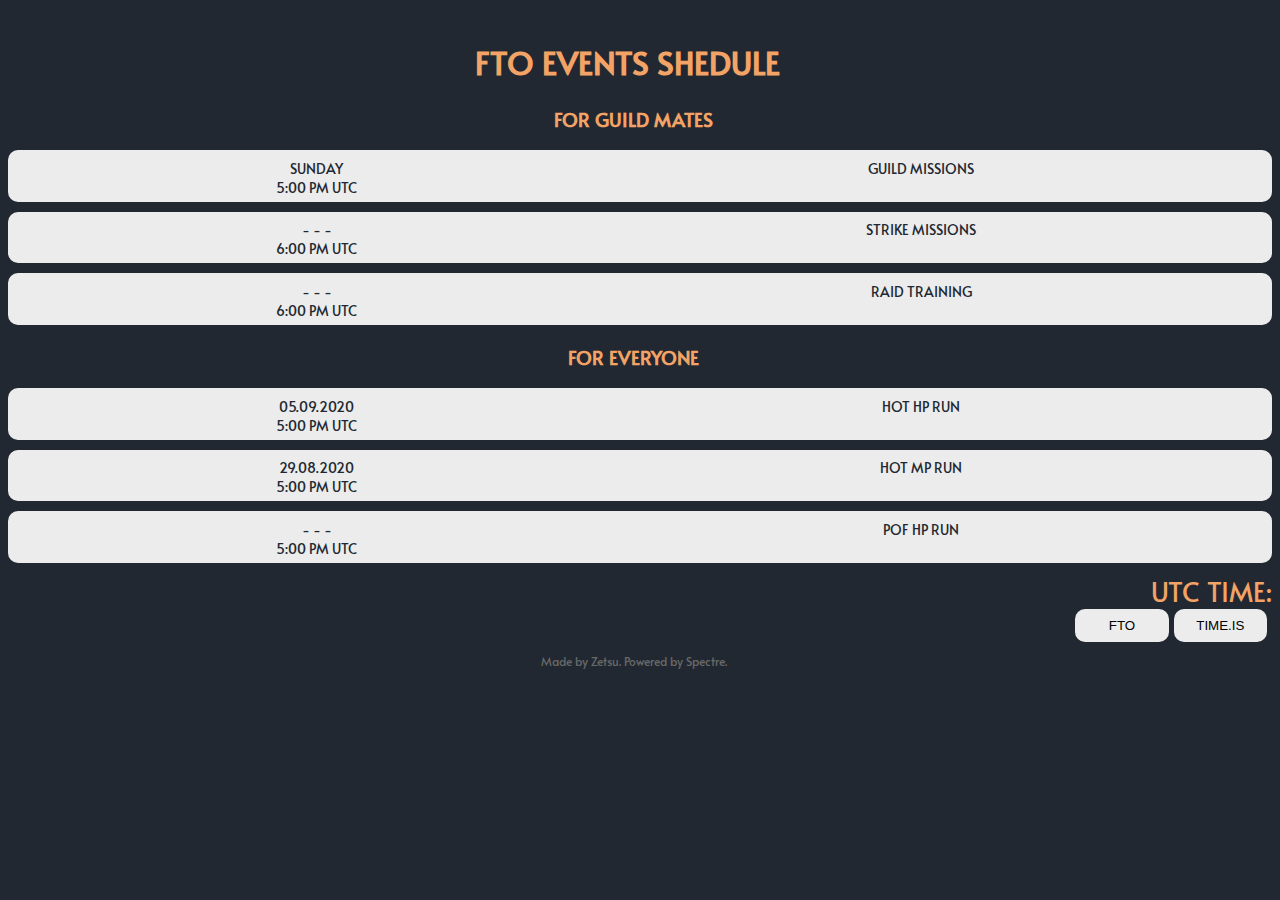
<file: index.html>
<!DOCTYPE html>
<html>

<head>
  <title>FOOTRO EVENTS</title>
  <meta charset="utf-8" />
  <meta name="viewport" content="width=device-width, initial-scale=1.0">
  <link rel="shortcut icon"
    href="https://raw.githubusercontent.com/zetsuichi/img/master/fav.png" />
  <link rel="stylesheet"
    href="https://maxst.icons8.com/vue-static/landings/line-awesome/line-awesome/1.3.0/css/line-awesome.min.css" />
  <link href="https://fonts.googleapis.com/css?family=Alata&display=swap" rel="stylesheet" />
  <link rel="stylesheet" href="css/main.css" type="text/css" />
</head>

<body>
  <header>
    <h1><b>FTO EVENTS SHEDULE</b></h1>
  </header>
  
  <div id="container">


    <!-- Blok GUILD MISSIONS -->
    <div class="next"><h3>FOR GUILD MATES</h3>
      <div class="box">
        <div class="when">
          <div class="date">SUNDAY</div>
          <div class="time">5:00 PM UTC</div>
        </div>
        <div class="what">
          <div class="eventname">GUILD MISSIONS</div>
        </div>
      </div></a>
    </div>


<!-- Blok CMS t4 -->
<div class="next">
  <div class="box">
    <div class="when">
      <div class="date">- - -</div>
      <div class="time">6:00 PM UTC</div>
    </div>
    <div class="what">
      <div class="eventname">STRIKE MISSIONS</div>
    </div>
  </div></a>
</div>


<!-- Blok RAIDS -->
<div class="next">
  <div class="box">
    <div class="when">
      <div class="date">- - -</div>
      <div class="time">6:00 PM UTC</div>
    </div>
    <div class="what">
      <div class="eventname">RAID TRAINING</div>
    </div>
  </div></a>
</div>

<!-- Blok Competition -->
<!-- <div class="next">
  <a href="foozle"><div class="competition">
    <div class="when">
      <div class="date">07.08.2020</div>
      <div class="time">5:00 PM UTC</div>
    </div>
    <div class="what">
      <div class="eventname">JUMPING PUZZLE<br>COMPETITION</div>
    </div>
  </div></a>
</div> -->

    <!-- Blok HP RUN -->
    <div class="next"><h3>FOR EVERYONE</h3>
      <a href="hothprun"><div class="box">
        <div class="when">
          <div class="date">05.09.2020</div>
          <div class="time">5:00 PM UTC</div>
        </div>
        <div class="what">
          <div class="eventname">HOT HP RUN</div>
        </div>
      </div></a>
    </div>


    <!-- Blok MP RUN -->
    <div class="next">
      <a href="hotmprun"><div class="box">
        <div class="when">
          <div class="date">29.08.2020</div>
          <div class="time">5:00 PM UTC</div>
        </div>
        <div class="what">
          <div class="eventname">HOT MP RUN</div>
        </div>
      </div></a>
    </div>


    <!-- Blok POF HP RUN -->
    <div class="next">
      <a href="pofhprun"><div class="box">
        <div class="when">
          <div class="date">- - -</div>
          <div class="time">5:00 PM UTC</div>
        </div>
        <div class="what">
          <div class="eventname">POF HP RUN</div>
        </div>
      </div></a>
    </div>

    <!-- 


    <!-- Blok  WBR --
    <div class="next">
      <a href="wbrun"><div class="box">
        <div class="when">
          <div class="date">- - -</div>
          <div class="time">16.00 UTC</div>
        </div>
        
        <div class="what">
          <div class="eventname">WORLD BOSS RUN</div>
      </div>
    </div></a>
  </div>

   
    <!-- Blok  BOUNTY co --
    <div class="next">
    <a href="bountyco"><div class="box">
      <div class="when">
        <div class="date">- - -</div>
        <div class="time">17.00 UTC</div>
      </div>
      <div class="what">
        <div class="eventname">CO + DH BOUNTY RUN</div>
    </div>
  </div></a>
</div> 


<!-- Blok  BOUNTY er --
<div class="next">
  <a href="bountyer"><div class="box">
    <div class="when">
      <div class="date">- - -</div>
      <div class="time">17.00 UTC</div>
    </div> 
    <div class="what">
      <div class="eventname">ER + DESO BOUNTY RUN</div>
  </div>
</div></a>
</div>


<!-- Blok  BOUNTY v --
<div class="next">
  <a href="bountyv"><div class="box">
    <div class="when">
      <div class="date">- - -</div>
      <div class="time">17.00 UTC</div>
    </div>
    <div class="what">
      <div class="eventname">VABBI BOUNTY RUN</div>
  </div>
</div></a>
</div> -->


    <!-- Blok UPCOMING
    <div class="next"><h3>UPCOMING EVENTS</h3>
      <div class="boxin"> 
        <div class="when"> 
          POF<br>BOUNTY RUN
        </div>
        <div class="where">
        </div> 
        <div class="what">
        </div>
      </div>
    </div> -->


  <!-- Blok poll--
  <div class="next"><a target="_blank" 
    href="https://strawpoll.com/efoev4ago"><h3>VOTE FOR THE NEXT EVENT</h3></a>
    
    
    <!-- <div class="box"> 
      <div class="when"> 
        <div class="date"><i class="las la-calendar"></i> 20.04.2020</div>
        <div class="time"><i class="las la-clock"></i> 17.00 UTC 0</div>
      </div>
      <div class="where">
       <div class="wp">HOT<br>MASTERY RUN</div> 
      </div> 
      <div class="what">
        <div class="eventname">POF<br>BOUNTY RUN</div>
      </div> -->
      


    <div class="btn">
    <a target="_blank" href="https://time.is/UTC" id="time_is_link" rel="nofollow" style="font-size:26.5px">UTC TIME: </a>
    <span id="UTC_za00" style="font-size:26.5px;color:white"></span>
    <script src="//widget.time.is/t.js"></script>
    <script>
    time_is_widget.init({UTC_za00:{time_format:"hours:minutes"}});
    </script></div>
    <!-- <div class="btn"><a href="about"><button type="button">ABOUT</button></a></div> -->
    <div class="btn"><a target="_blank" href="https://time.is/UTC"><button type="button">TIME.IS</button></a></div>
    <div class="btn"><a target="_blank" href="http://footro.cc"><button type="button">FTO</button></a></div><br><br>
    <footer>
      Made by Zetsu. Powered by Spectre.
    </footer>
  </div>
  
<!-- Blok -->

</div>
</body>

</html>
</file>
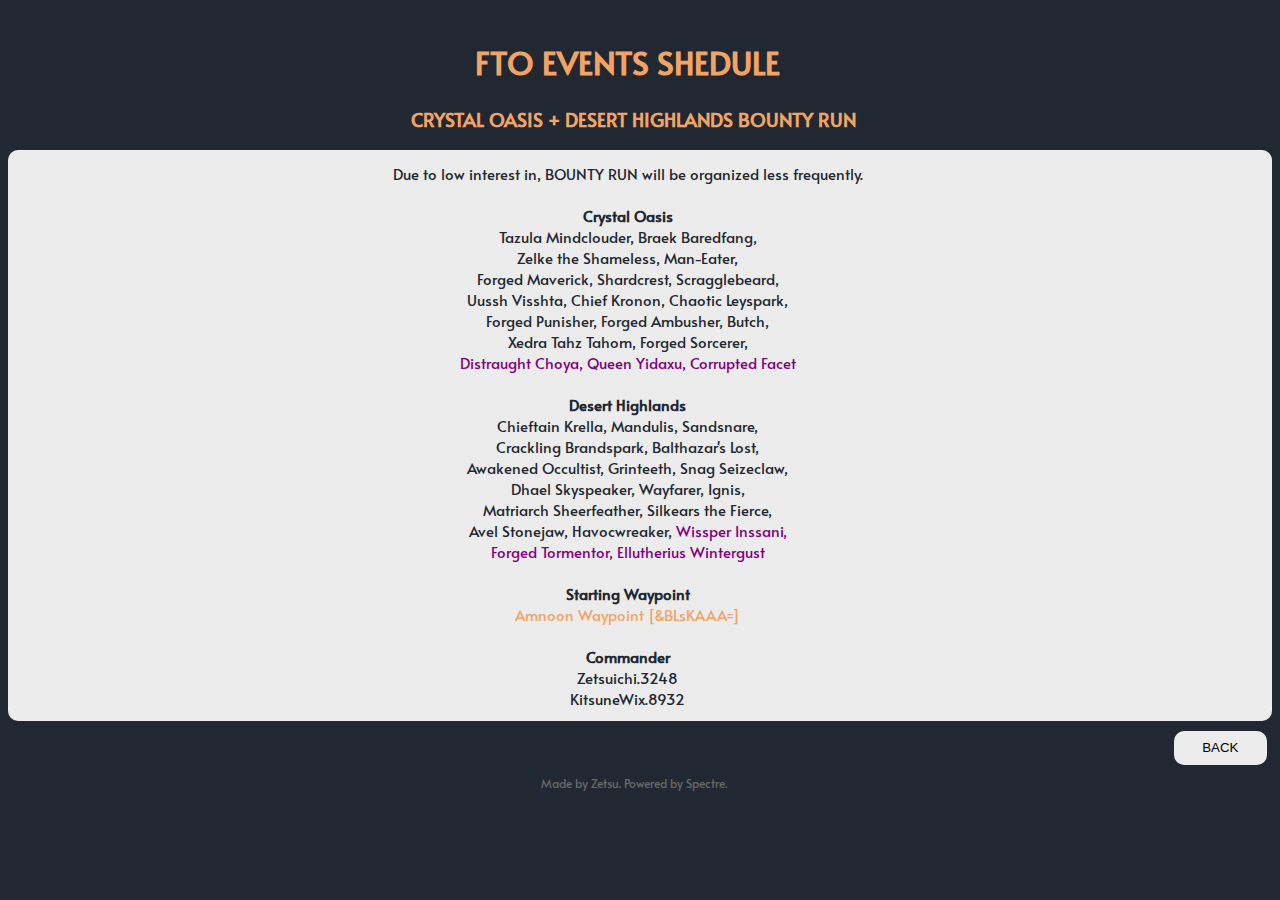
<file: bountyco.html>
<!DOCTYPE html>
<html>

<head>
  <title>FOOTRO EVENTS</title>
  <meta charset="utf-8" />
  <meta name="viewport" content="width=device-width, initial-scale=1.0">
  <link rel="shortcut icon"
    href="https://raw.githubusercontent.com/zetsuichi/img/master/fav.png" />
  <link rel="stylesheet"
    href="https://maxst.icons8.com/vue-static/landings/line-awesome/line-awesome/1.3.0/css/line-awesome.min.css" />
  <link href="https://fonts.googleapis.com/css?family=Alata&display=swap" rel="stylesheet" />
  <link rel="stylesheet" href="css/main.css" type="text/css" />
</head>

<body>
  <header>
    <h1><b>FTO EVENTS SHEDULE</b></h1>
  </header>

  <div id="container">
    <!-- Blok HP RUN -->
    <div class="next"><h3>CRYSTAL OASIS + DESERT HIGHLANDS BOUNTY RUN</h3>
      <div class="boxin">
        <div class="ctn"> Due to low interest in, BOUNTY RUN will be organized less frequently.<br><br>
          <b>Crystal Oasis</b>
          <br>Tazula 
          Mindclouder, Braek Baredfang,<br> Zelke the Shameless, Man-Eater,<br>
          Forged Maverick, Shardcrest, Scragglebeard,<br> Uussh Visshta,
          Chief Kronon, Chaotic Leyspark,<br> Forged Punisher, Forged Ambusher,
          Butch,<br> Xedra Tahz Tahom, Forged Sorcerer,<br> <font color="purple"> Distraught Choya, Queen Yidaxu, 
          Corrupted Facet<br><br></font> 
          <b>Desert Highlands</b><br>
          Chieftain Krella,	Mandulis,	Sandsnare,<br>
          Crackling Brandspark,	Balthazar's Lost,<br> Awakened Occultist,
          Grinteeth, Snag Seizeclaw,<br>	Dhael Skyspeaker,
          Wayfarer,	Ignis,<br> Matriarch Sheerfeather,	Silkears the Fierce,<br>
          Avel Stonejaw,	Havocwreaker, <font color="purple">Wissper Inssani,<br>
          Forged Tormentor, Ellutherius Wintergust<br><br></font>

          <b>Starting Waypoint</b><br>
          <a target="_blank" href="https://wiki.guildwars2.com/wiki/Free_City_of_Amnoon">
            Amnoon Waypoint [&BLsKAAA=]</a><br><br>
          <b>Commander</b><br>
          Zetsuichi.3248<br>KitsuneWix.8932
        </div>
      </div>
    </div>
    <div class="btn"><a href=".."><button type="button">BACK</button></a></div>
    <br><br>
    <footer>
      Made by Zetsu. Powered by Spectre.
    </footer>
</div>
</body>

</html>
</file>
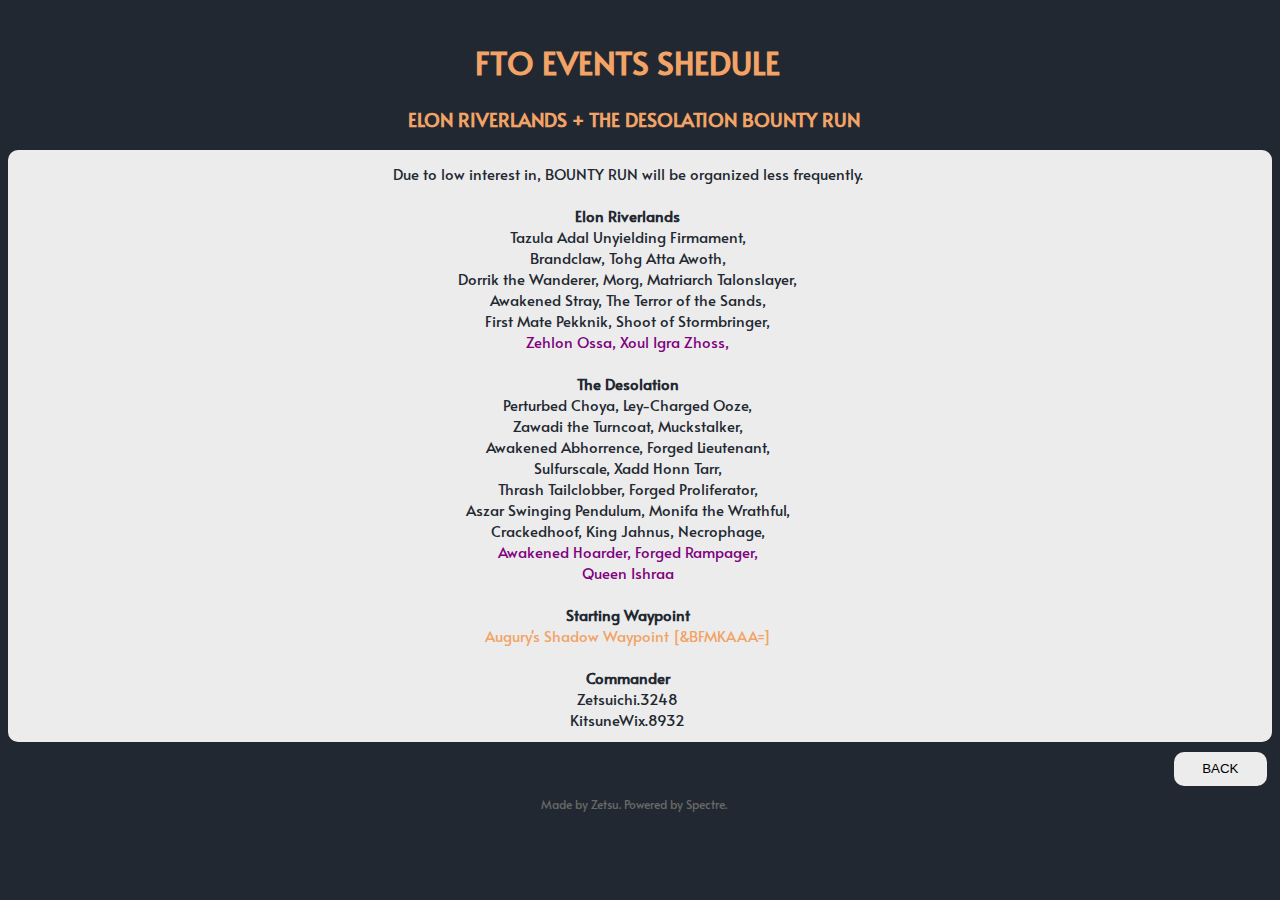
<file: bountyer.html>
<!DOCTYPE html>
<html>

<head>
  <title>FOOTRO EVENTS</title>
  <meta charset="utf-8" />
  <meta name="viewport" content="width=device-width, initial-scale=1.0">
  <link rel="shortcut icon"
    href="https://raw.githubusercontent.com/zetsuichi/img/master/fav.png" />
  <link rel="stylesheet"
    href="https://maxst.icons8.com/vue-static/landings/line-awesome/line-awesome/1.3.0/css/line-awesome.min.css" />
  <link href="https://fonts.googleapis.com/css?family=Alata&display=swap" rel="stylesheet" />
  <link rel="stylesheet" href="css/main.css" type="text/css" />
</head>

<body>
  <header>
    <h1><b>FTO EVENTS SHEDULE</b></h1>
  </header>

  <div id="container">
    <!-- Blok HP RUN -->
    <div class="next"><h3>ELON RIVERLANDS + THE DESOLATION BOUNTY RUN</h3>
      <div class="boxin">
        <div class="ctn"> Due to low interest in, BOUNTY RUN will be organized less frequently.<br><br>
          <b>Elon Riverlands</b>
          <br>Tazula 
          Adal Unyielding Firmament,<br> Brandclaw, Tohg Atta Awoth,<br>
          Dorrik the Wanderer, Morg, Matriarch Talonslayer,<br> Awakened Stray,
          The Terror of the Sands,<br> First Mate Pekknik, Shoot of Stormbringer,<br>
          <font color="purple">Zehlon Ossa, Xoul Igra Zhoss,<br><br></font>
          <b>The Desolation</b><br>
          Perturbed Choya,	Ley-Charged Ooze,<br>	
          Zawadi the Turncoat, Muckstalker,<br>	
          Awakened Abhorrence, Forged Lieutenant,<br> 
          Sulfurscale, Xadd Honn Tarr,<br> Thrash Tailclobber,
          Forged Proliferator,<br>	Aszar Swinging Pendulum,	
          Monifa the Wrathful,<br>	Crackedhoof,
          King Jahnus,	Necrophage,<br> <font color="purple">Awakened Hoarder,
          Forged Rampager,<br> Queen Ishraa<br><br></font>

          <b>Starting Waypoint</b><br>
          <a target="_blank" href="https://wiki.guildwars2.com/wiki/Skyward_Reach#Augury.27s_Shadow_Waypoint">
            Augury's Shadow Waypoint [&BFMKAAA=]</a><br><br>
          <b>Commander</b><br>
          Zetsuichi.3248<br>KitsuneWix.8932
        </div>
      </div>
    </div>
    <div class="btn"><a href=".."><button type="button">BACK</button></a></div>
    <br><br>
    <footer>
      Made by Zetsu. Powered by Spectre.
    </footer>
</div>
</body>

</html>
</file>
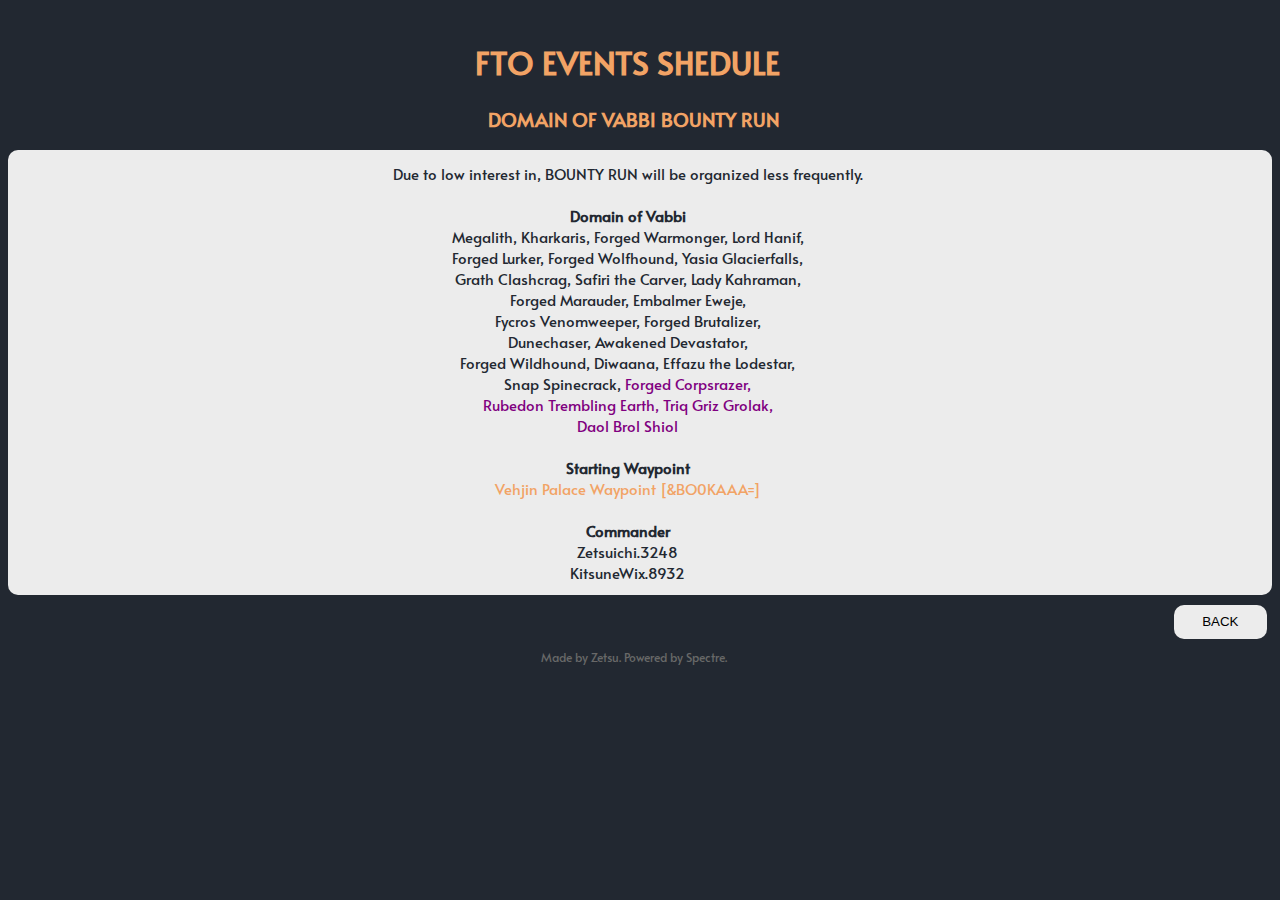
<file: bountyv.html>
<!DOCTYPE html>
<html>

<head>
  <title>FOOTRO EVENTS</title>
  <meta charset="utf-8" />
  <meta name="viewport" content="width=device-width, initial-scale=1.0">
  <link rel="shortcut icon"
    href="https://raw.githubusercontent.com/zetsuichi/img/master/fav.png" />
  <link rel="stylesheet"
    href="https://maxst.icons8.com/vue-static/landings/line-awesome/line-awesome/1.3.0/css/line-awesome.min.css" />
  <link href="https://fonts.googleapis.com/css?family=Alata&display=swap" rel="stylesheet" />
  <link rel="stylesheet" href="css/main.css" type="text/css" />
</head>

<body>
  <header>
    <h1><b>FTO EVENTS SHEDULE</b></h1>
  </header>

  <div id="container">
    <!-- Blok HP RUN -->
    <div class="next"><h3>DOMAIN OF VABBI BOUNTY RUN</h3>
      <div class="boxin">
        <div class="ctn"> Due to low interest in, BOUNTY RUN will be organized less frequently.<br><br>
          <b>Domain of Vabbi</b>
          <br>Megalith, Kharkaris, Forged Warmonger, Lord Hanif,<br>
          Forged Lurker, Forged Wolfhound, Yasia Glacierfalls,<br>
          Grath Clashcrag, Safiri the Carver, Lady Kahraman,<br> 
          Forged Marauder, Embalmer Eweje,<br> Fycros Venomweeper,
          Forged Brutalizer,<br> Dunechaser, Awakened Devastator,<br> 
          Forged Wildhound, Diwaana, Effazu the Lodestar,<br> 
          Snap Spinecrack, <font color="purple">Forged Corpsrazer,<br> Rubedon
          Trembling Earth, Triq Griz Grolak,<br> Daol Brol Shiol<br><br></font>

          <b>Starting Waypoint</b><br>
          <a target="_blank" href="https://wiki.guildwars2.com/wiki/Vehjin_Palace#Vehjin_Palace_Waypoint">
            Vehjin Palace Waypoint [&BO0KAAA=]</a><br><br>
          <b>Commander</b><br>
          Zetsuichi.3248<br>KitsuneWix.8932
        </div>
      </div>
    </div>
    <div class="btn"><a href=".."><button type="button">BACK</button></a></div>
    <br><br>
    <footer>
      Made by Zetsu. Powered by Spectre.
    </footer>
</div>
</body>

</html>
</file>
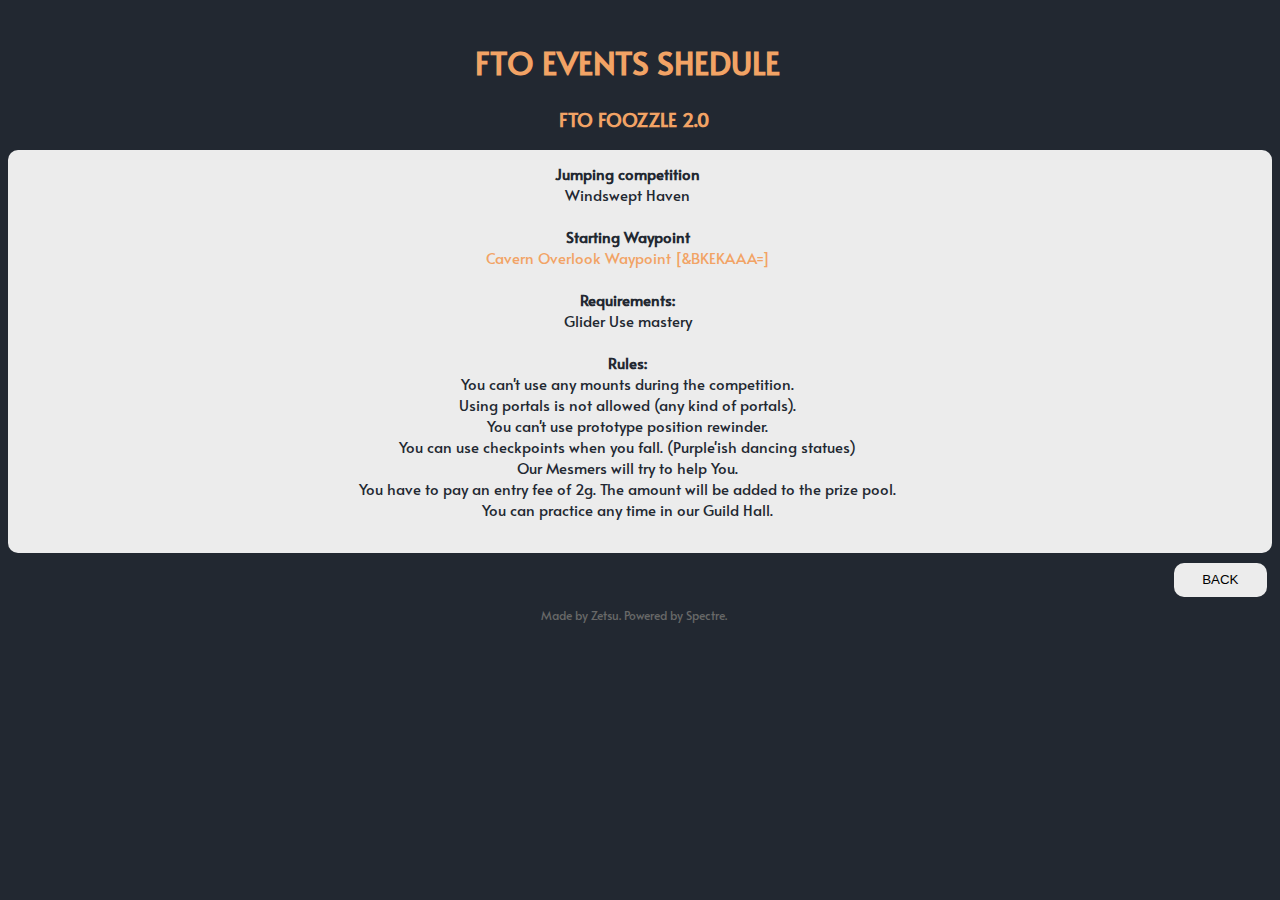
<file: foozle.html>
<!DOCTYPE html>
<html>

<head>
  <title>FOOTRO EVENTS</title>
  <meta charset="utf-8" />
  <meta name="viewport" content="width=device-width, initial-scale=1.0">
  <link rel="shortcut icon"
    href="https://raw.githubusercontent.com/zetsuichi/img/master/fav.png" />
  <link rel="stylesheet"
    href="https://maxst.icons8.com/vue-static/landings/line-awesome/line-awesome/1.3.0/css/line-awesome.min.css" />
  <link href="https://fonts.googleapis.com/css?family=Alata&display=swap" rel="stylesheet" />
  <link rel="stylesheet" href="css/main.css" type="text/css" />
</head>

<body>
  <header>
    <h1><b>FTO EVENTS SHEDULE</b></h1>
  </header>

  <div id="container">
    <!-- Blok HP RUN -->
    <div class="next"><h3>FTO FOOZZLE 2.0</h3>
      <div class="boxin">
        <div class="ctn">
          <b>Jumping competition</b><br>Windswept Haven<br><br>
          <b>Starting Waypoint</b><br>
          <a target="_blank" href="https://wiki.guildwars2.com/wiki/Windswept_Haven">
            Cavern Overlook Waypoint [&BKEKAAA=]</a><br><br>
          <b>Requirements:</b><br> 
          Glider Use mastery<br><br>
          <b>Rules:</b><br> 
          You can't use any mounts during the competition.<br>
          Using portals is not allowed (any kind of portals).<br>
          You can't use prototype position rewinder.<br>
          You can use checkpoints when you fall. (Purple'ish dancing statues)<br>
          Our Mesmers will try to help You.<br>
          You have to pay an entry fee of 2g. The amount will be added to the prize pool.<br>
          You can practice any time in our Guild Hall.<br><br>
        </div>
      </div>
    </div>
    <div class="btn"><a href=".."><button type="button">BACK</button></a></div>
    <br><br>
    <footer>
      Made by Zetsu. Powered by Spectre.
    </footer>
</div>
</body>

</html>
</file>
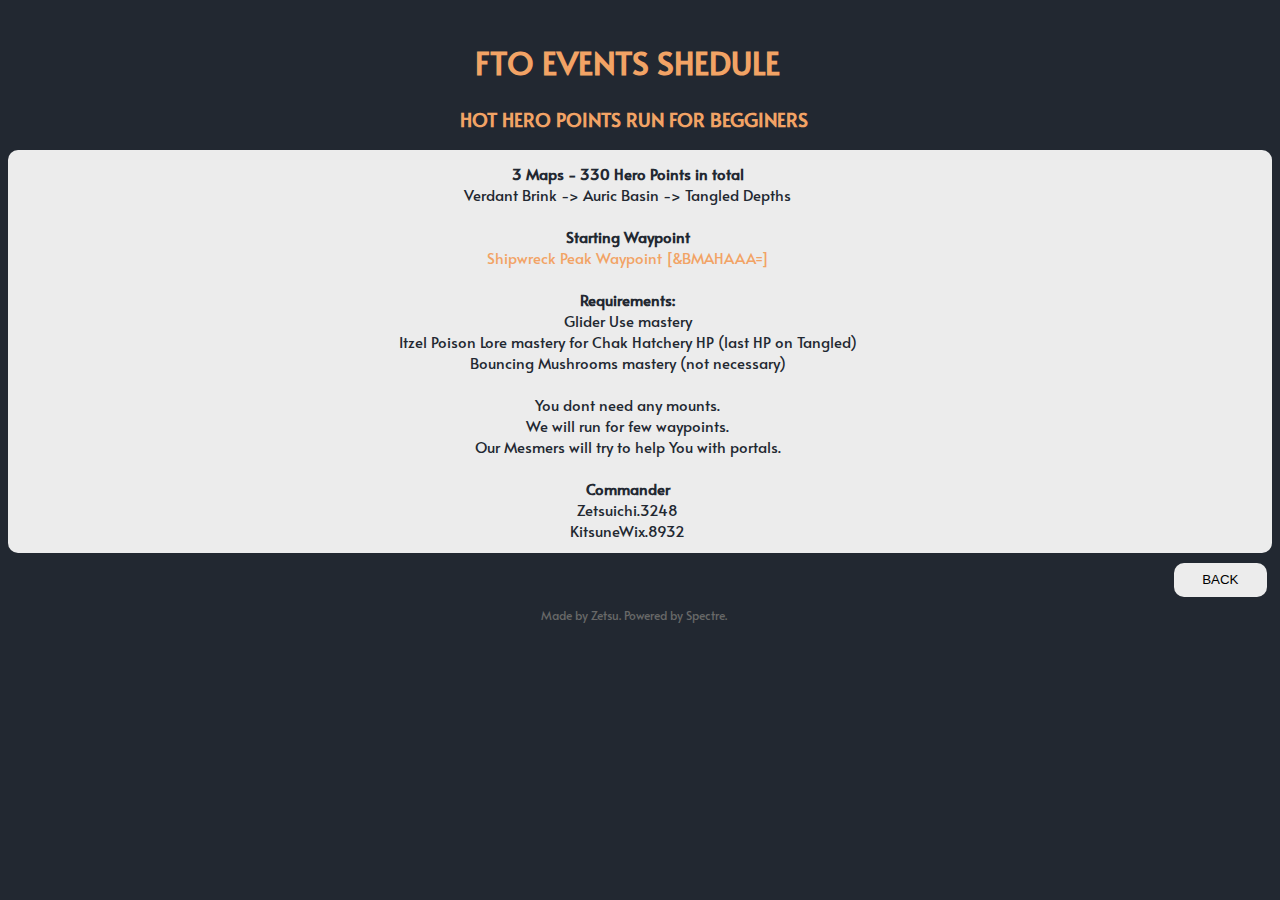
<file: hothprun.html>
<!DOCTYPE html>
<html>

<head>
  <title>FOOTRO EVENTS</title>
  <meta charset="utf-8" />
  <meta name="viewport" content="width=device-width, initial-scale=1.0">
  <link rel="shortcut icon"
    href="https://raw.githubusercontent.com/zetsuichi/img/master/fav.png" />
  <link rel="stylesheet"
    href="https://maxst.icons8.com/vue-static/landings/line-awesome/line-awesome/1.3.0/css/line-awesome.min.css" />
  <link href="https://fonts.googleapis.com/css?family=Alata&display=swap" rel="stylesheet" />
  <link rel="stylesheet" href="css/main.css" type="text/css" />
</head>

<body>
  <header>
    <h1><b>FTO EVENTS SHEDULE</b></h1>
  </header>

  <div id="container">
    <!-- Blok HP RUN -->
    <div class="next"><h3>HOT HERO POINTS RUN FOR BEGGINERS</h3>
      <div class="boxin">
        <div class="ctn">
          <b>3 Maps - 330 Hero Points in total</b><br>Verdant Brink -> Auric Basin -> Tangled Depths<br><br>
          <b>Starting Waypoint</b><br>
          <a target="_blank" href="http://gw2.mmorpg-life.com/shipwreck-peak-waypoint/141525/">
          Shipwreck Peak Waypoint [&BMAHAAA=]</a><br><br>
          <b>Requirements:</b><br> 
          Glider Use mastery<br>
          Itzel Poison Lore mastery for Chak Hatchery HP (last HP on Tangled)<br>
          Bouncing Mushrooms mastery (not necessary)<br><br>
          You dont need any mounts.<br>
          We will run for few waypoints.<br>
          Our Mesmers will try to help You with portals.<br><br>
          <b>Commander</b><br>
          Zetsuichi.3248<br>KitsuneWix.8932
        </div>
      </div>
    </div>
    <div class="btn"><a href=".."><button type="button">BACK</button></a></div>
    <br><br>
    <footer>
      Made by Zetsu. Powered by Spectre.
    </footer>
</div>
</body>

</html>
</file>
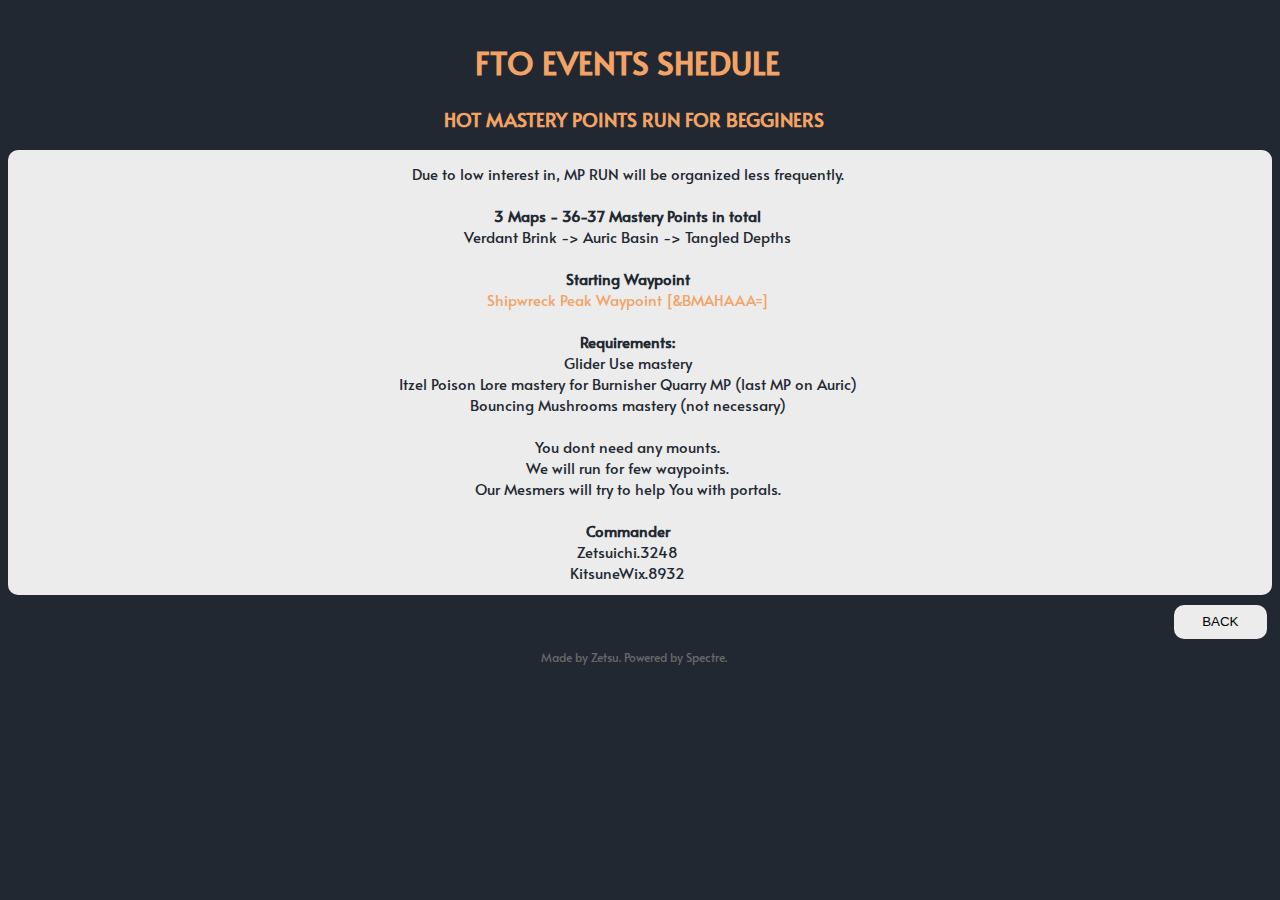
<file: hotmprun.html>
<!DOCTYPE html>
<html>

<head>
  <title>FOOTRO EVENTS</title>
  <meta charset="utf-8" />
  <meta name="viewport" content="width=device-width, initial-scale=1.0">
  <link rel="shortcut icon"
    href="https://raw.githubusercontent.com/zetsuichi/img/master/fav.png" />
  <link rel="stylesheet"
    href="https://maxst.icons8.com/vue-static/landings/line-awesome/line-awesome/1.3.0/css/line-awesome.min.css" />
  <link href="https://fonts.googleapis.com/css?family=Alata&display=swap" rel="stylesheet" />
  <link rel="stylesheet" href="css/main.css" type="text/css" />
</head>

<body>
  <header>
    <h1><b>FTO EVENTS SHEDULE</b></h1>
  </header>

  <div id="container">
    <!-- Blok HP RUN -->
    <div class="next"><h3>HOT MASTERY POINTS RUN FOR BEGGINERS</h3>
      <div class="boxin">
        <div class="ctn">Due to low interest in, MP RUN will be organized less frequently.<br><br>
          <b>3 Maps - 36-37 Mastery Points in total</b><br>Verdant Brink -> Auric Basin -> Tangled Depths<br><br>
          <b>Starting Waypoint</b><br>
          <a target="_blank" href="http://gw2.mmorpg-life.com/shipwreck-peak-waypoint/141525/">
          Shipwreck Peak Waypoint [&BMAHAAA=]</a><br><br>
          <b>Requirements:</b><br> 
          Glider Use mastery<br>
          Itzel Poison Lore mastery for Burnisher Quarry MP (last MP on Auric)<br>
          Bouncing Mushrooms mastery (not necessary)<br><br>
          You dont need any mounts.<br>
          We will run for few waypoints.<br>
          Our Mesmers will try to help You with portals.<br><br>
          <b>Commander</b><br>
          Zetsuichi.3248<br>KitsuneWix.8932
        </div>
      </div>
    </div>
    <div class="btn"><a href=".."><button type="button">BACK</button></a></div>
    <br><br>
    <footer>
      Made by Zetsu. Powered by Spectre.
    </footer>
</div>
</body>

</html>
</file>
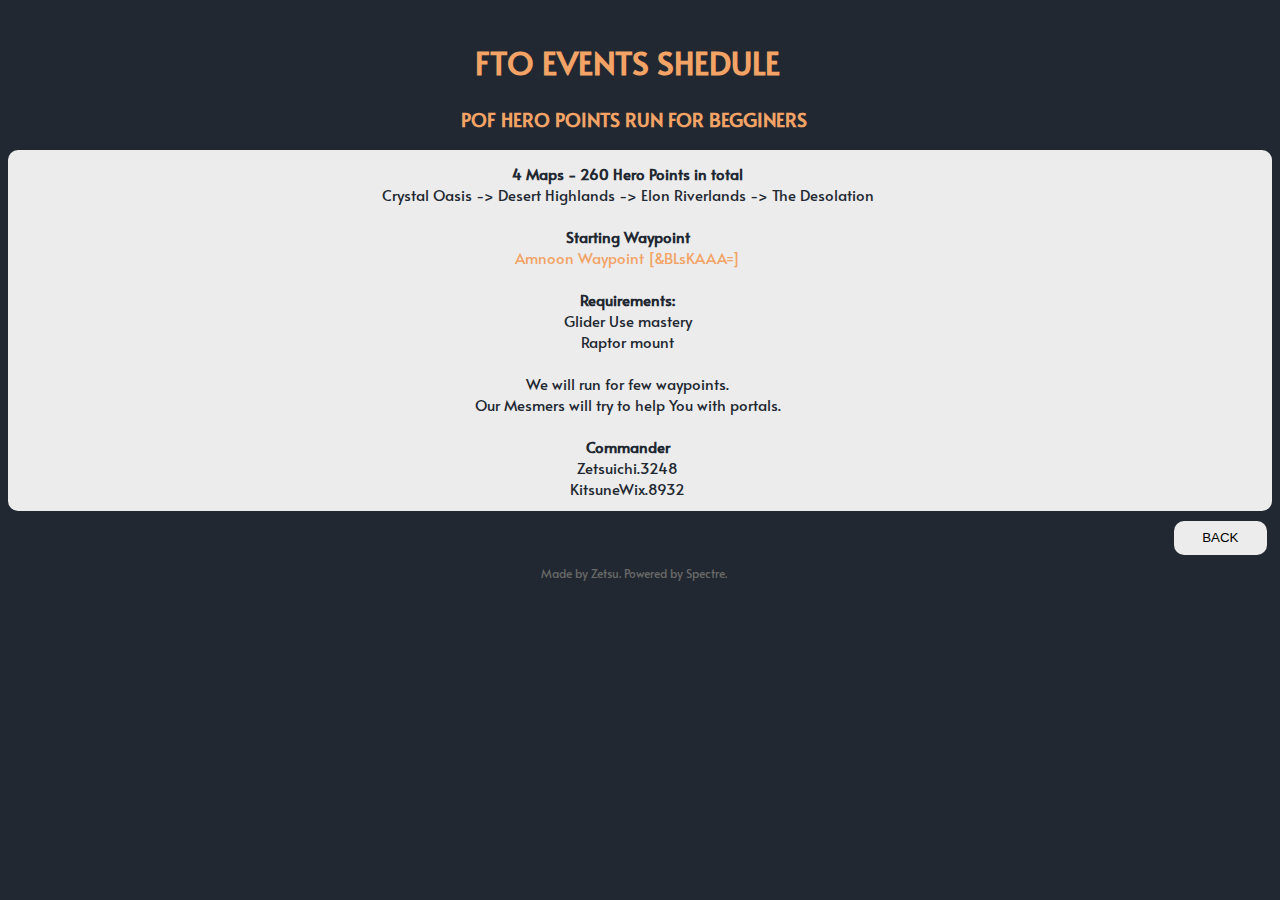
<file: pofhprun.html>
<!DOCTYPE html>
<html>

<head>
  <title>FOOTRO EVENTS</title>
  <meta charset="utf-8" />
  <meta name="viewport" content="width=device-width, initial-scale=1.0">
  <link rel="shortcut icon"
    href="https://raw.githubusercontent.com/zetsuichi/img/master/fav.png" />
  <link rel="stylesheet"
    href="https://maxst.icons8.com/vue-static/landings/line-awesome/line-awesome/1.3.0/css/line-awesome.min.css" />
  <link href="https://fonts.googleapis.com/css?family=Alata&display=swap" rel="stylesheet" />
  <link rel="stylesheet" href="css/main.css" type="text/css" />
</head>

<body>
  <header>
    <h1><b>FTO EVENTS SHEDULE</b></h1>
  </header>

  <div id="container">
    <!-- Blok HP RUN -->
    <div class="next"><h3>POF HERO POINTS RUN FOR BEGGINERS</h3>
      <div class="boxin">
        <div class="ctn"> <!-- Due to low interest in, POF HP RUN will be organized less frequently.<br><br> -->
          <b>4 Maps - 260 Hero Points in total</b><br>Crystal Oasis -> Desert Highlands -> Elon Riverlands -> The Desolation<br><br>
          <b>Starting Waypoint</b><br>
          <a target="_blank" href="https://wiki.guildwars2.com/wiki/Free_City_of_Amnoon">
            Amnoon Waypoint [&BLsKAAA=]</a><br><br>
          <b>Requirements:</b><br> 
          Glider Use mastery<br>
          Raptor mount<br><br>
          
          We will run for few waypoints.<br>
          Our Mesmers will try to help You with portals.<br><br>
          <b>Commander</b><br>
          Zetsuichi.3248<br>KitsuneWix.8932
        </div>
      </div>
    </div>
    <div class="btn"><a href=".."><button type="button">BACK</button></a></div><br><br>
    <footer>
      Made by Zetsu. Powered by Spectre.
    </footer>
</div>

</body>

</html>
</file>
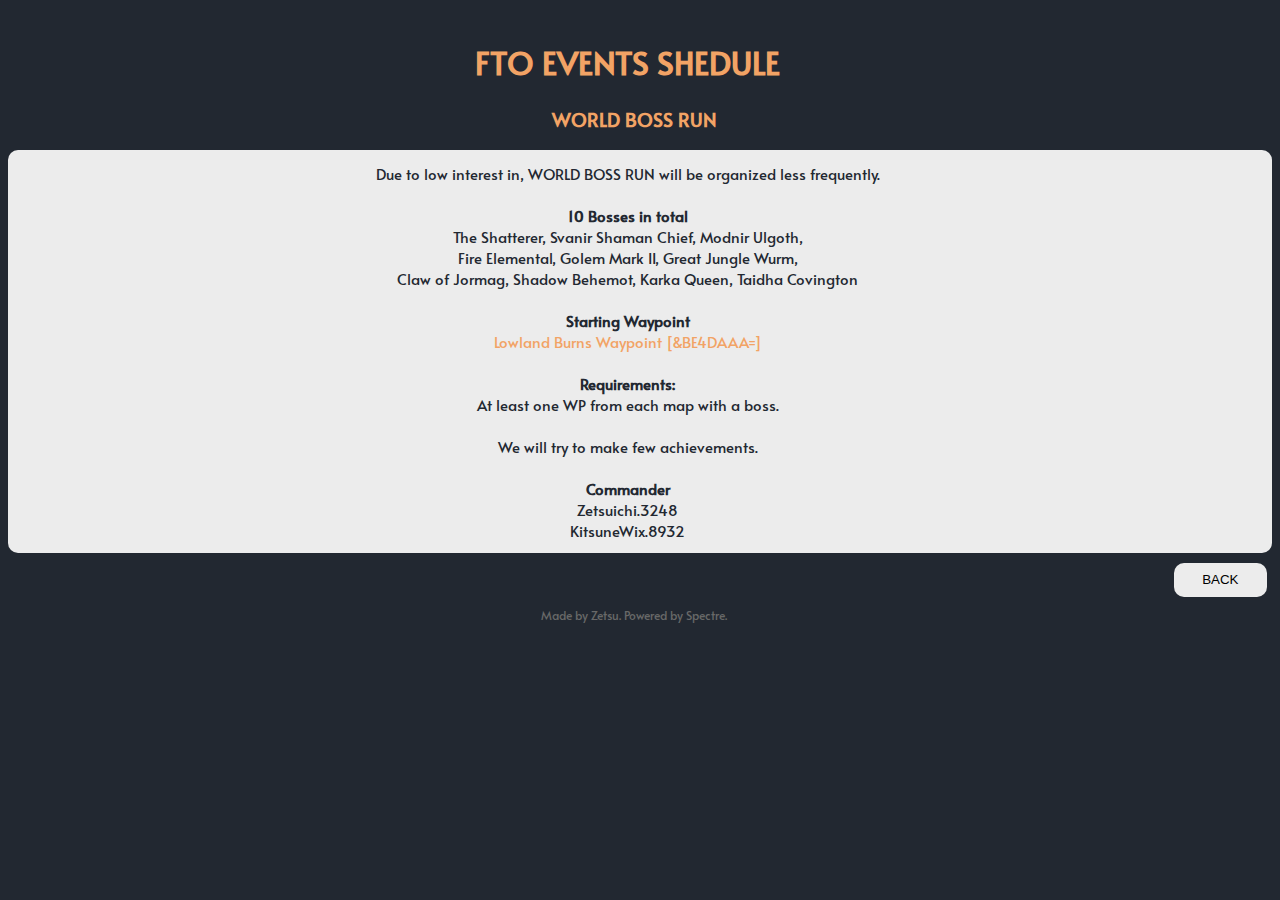
<file: wbrun.html>
<!DOCTYPE html>
<html>

<head>
  <title>FOOTRO EVENTS</title>
  <meta charset="utf-8" />
  <meta name="viewport" content="width=device-width, initial-scale=1.0">
  <link rel="shortcut icon"
    href="https://raw.githubusercontent.com/zetsuichi/img/master/fav.png" />
  <link rel="stylesheet"
    href="https://maxst.icons8.com/vue-static/landings/line-awesome/line-awesome/1.3.0/css/line-awesome.min.css" />
  <link href="https://fonts.googleapis.com/css?family=Alata&display=swap" rel="stylesheet" />
  <link rel="stylesheet" href="css/main.css" type="text/css" />
</head>

<body>
  <header>
    <h1><b>FTO EVENTS SHEDULE</b></h1>
  </header>

  <div id="container">
    <!-- Blok HP RUN -->
    <div class="next"><h3>WORLD BOSS RUN</h3>
        <div class="boxin">
          <div class="ctn">Due to low interest in, WORLD BOSS RUN will be organized less frequently.<br><br>
            <b>10 Bosses in total</b><br>
            The Shatterer, Svanir Shaman Chief, Modnir Ulgoth,<br> 
            Fire Elemental, Golem Mark II, Great Jungle Wurm,<br> 
            Claw of Jormag, Shadow Behemot, Karka Queen, Taidha Covington<br><br>
            <b>Starting Waypoint</b><br>
            <a target="_blank" href="http://gw2.mmorpg-life.com/lowland-burns-waypoint/17978/">
            Lowland Burns Waypoint  [&BE4DAAA=]</a><br><br>
            <b>Requirements:</b><br>
            At least one WP from each map with a boss.<br><br>
            We will try to make few achievements.<br><br>
            <b>Commander</b><br>
            Zetsuichi.3248<br>KitsuneWix.8932
          </div>
        </div>
    

</div>
<div class="btn"><a href=".."><button type="button">BACK</button></a></div>
<br><br>
<footer>
  Made by Zetsu. Powered by Spectre.
</footer>
</body>

</html>
</file>
<file: css/main.css>
body,
html {
  font-family: "Alata", serif;
  background-color: #222831;
}

header {
    
    width: 98%;
    text-align: center;
    color: #f2a365;
    float: left;
}

#container {
    margin-top: 10px;
    margin-left: auto;
    margin-right: auto;
    text-align: center;
    width: 100%;
    height: auto;
}

.next {
    color: #ececec;
    width: 99%;
    margin-bottom: 10px;
}

.box {
    border-radius: 10px;
    margin-left: auto;
    margin-right: auto;
    color: #222831;
    font-size: 14px;
    width: 100%;
    min-height: 39px;
    padding: .5%;
    background-color: #ececec;   
}

.competition {
    border-radius: 10px;
    margin-left: auto;
    margin-right: auto;
    color: #222831;
    font-size: 14px;
    width: 100%;
    min-height: 45px;
    padding: .5%;
    background: rgb(238,174,202);
    background: radial-gradient(circle, rgba(238,174,202,1) 0%, rgba(148,187,233,1) 100%);;   
}

.competition:hover {
    color: white;
    transition: color .3s;
}
.boxin {
    border-radius: 10px;
    margin-left: auto;
    margin-right: auto;
    color: #222831;
    font-size: 15px;
    width: 99%;
    min-height: 50px;
    padding: 1%;
    background-color: #ececec;   
}

.box:hover {
    background-color: #f2a365;
    transition: background-color .5s;
}

.ctn {
    width: 98%;
}

.when {
    padding: 2px;
    text-align: center;
    width: 48%;
    float: left
}

.where {
    padding: 2px;
    text-align: center;
    width: 32%;
    float: left
}

.what {
    padding: 2px;
    text-align: center;
    width: 48%;
    float: left    
}

button {
    border: none;
    border-radius: 10px;
    cursor: pointer;
    width: 7em;
    height: 2.5em;
    background-color: #ececec;
    transition: background-color 0.2s;
    float: right;
    margin-right: 5px;
    margin-bottom: 5px;
}

button:hover {
    background-color: #f2a365;
  }

  .btn {
      text-align: right;
  }

a {
    text-decoration: none;
    color: #f2a365;
}

h4 {
    font-weight: normal;
    text-decoration: none;
    color: #ececec;
}

h3, h5 {
    color: #f2a365;
    
}

h6 {
    color: purple;
}

footer {
    width: 99%;
    text-align: center;
    color: #686868;
    font-weight: normal;
    font-size: 12px;
  }
</file>
